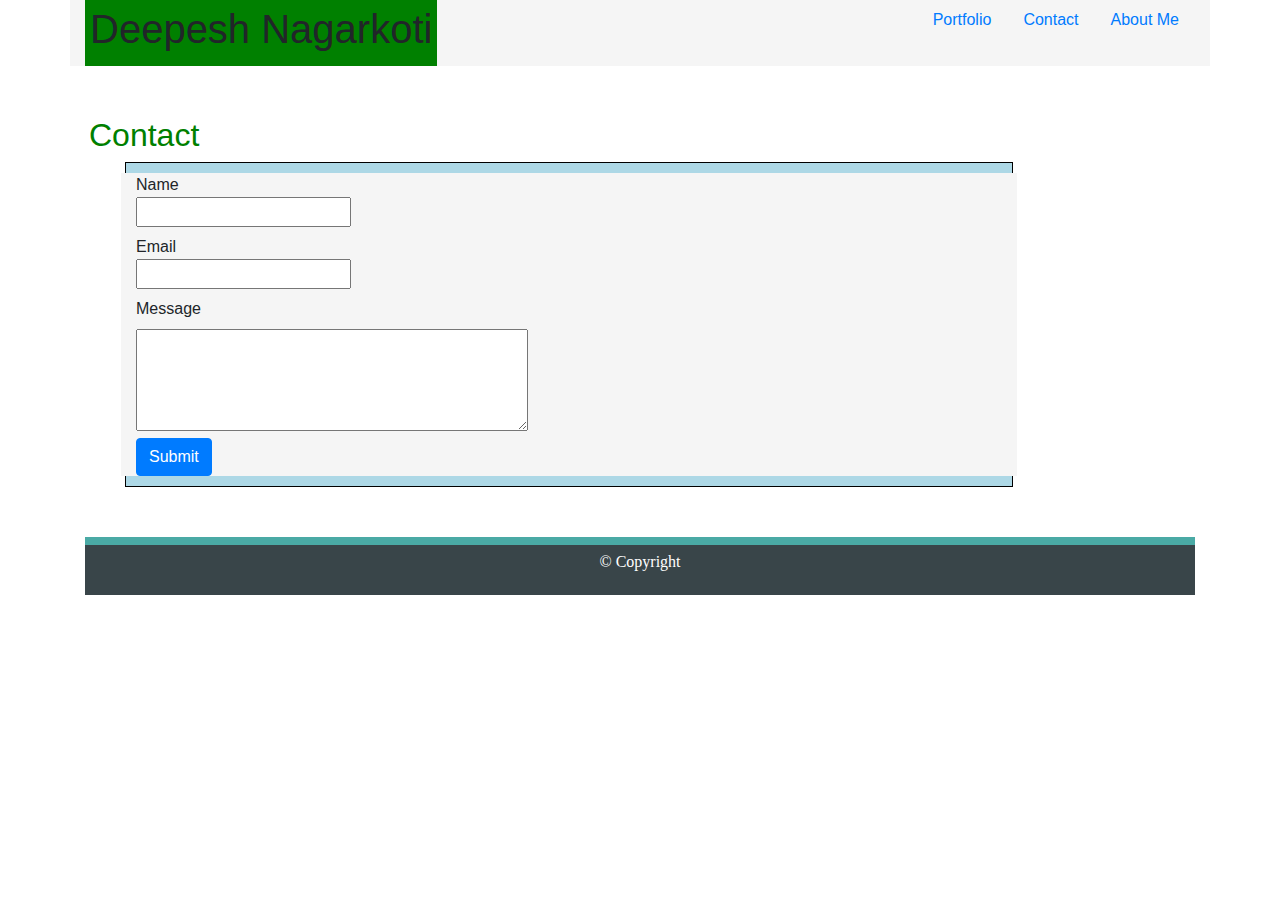
<file: contact.html>
<!DOCTYPE html>
<html lang="en">
<head>
    <meta charset="UTF-8">
    <meta name="viewport" content="width=device-width, initial-scale=1.0">
    <meta http-equiv="X-UA-Compatible" content="ie=edge">
    <title>Document</title>
    <link rel="stylesheet" href="https://stackpath.bootstrapcdn.com/bootstrap/4.3.1/css/bootstrap.min.css" integrity="sha384-ggOyR0iXCbMQv3Xipma34MD+dH/1fQ784/j6cY/iJTQUOhcWr7x9JvoRxT2MZw1T" crossorigin="anonymous">
<script src="https://stackpath.bootstrapcdn.com/bootstrap/4.3.1/js/bootstrap.min.js" integrity="sha384-JjSmVgyd0p3pXB1rRibZUAYoIIy6OrQ6VrjIEaFf/nJGzIxFDsf4x0xIM+B07jRM" crossorigin="anonymous"></script>
    <link rel="stylesheet" href="./css/style.css">
</head>
      <div class="container">
          <div class="row">
              <div class="col-sm-6">
                <div class="page-header">
                  <h1>Deepesh Nagarkoti</h1>
                </div>
              </div>
            <div class="col-sm-6">
                <ul class="nav justify-content-end">
                  <li class="nav-item">
                      <a class="nav-link portfolio" href="./portfolio.html">Portfolio</a>
                  </li>
                  <li class="nav-item">
                      <a class="nav-link" href="./contact.html">Contact</a>
                  </li>
                  <li class="nav-item">
                    <a class="nav-link" href="./index.html">About Me</a>
                  </li>
                </ul>
            </div>
        </div>
          
              <div class="wrapper">
                            <h2>Contact</h2>
              </div>
            
    
        <div class="article">
              <div class="row">
                    <div class="col-sm-12" >
                        
                            <label>Name<br/>
                            <input type="text" name="name"/></label><br/>
                            <label>Email<br/>
                                <input type="text" name="email"/></label><br/>
                             <label for="message">Message</label>
                                 <br/>
                                 <textarea rows="4" cols="40" id="message"></textarea> <br/>
                                 <button type="submit" class="btn btn-primary">Submit</button>
                        </div>
                    </div>
              </div>
                        <div id="footer">
                                <p>&copy; Copyright</p>
                            </div>
      </div>

<body>
    
</body>
</html>
</file>
<file: css/style.css>
* {
    box-sizing: border-box;
}
.container {
  width: 100%;
  padding-right: 15px;
  padding-left: 15px;
  margin-right: auto;
  margin-left: auto;
  border-block-color: black;

}
.page-header {
  display: inline-block;
  background-color: green;
  padding: 5px;
}
.row {
  background-color: whitesmoke;
}
.wrapper {
  width: 80;
  margin-left: 4px;
 margin-right: 50px;
 margin-top: 50px;
 color: green;
  
}

.article {
    width: 80%;
    background-color: lightblue;
    padding: 10px;
    margin-bottom: 50px;
    margin-left: 40px;
    margin-right: 40px;
    border: 1px solid black;

    }
    
    
    
    p {
      font-family: 'Times New Roman', Times, serif;
    }
#footer {
    padding: 5px;
    width: 100%;
    border-top: 8px solid #4aaaa5;
    text-align-last: center;
    background-color: #394549;
    color: white;
}
@media screen and (max-width: 960px) {
    body {
      background-color: #777777;
    }
.wrapper {
    /* Box-model */
    width: 100%;
    padding: 10px;
    color: green;
  }
.article {
    padding-inline: 30px; 
    background-color: gray;
}
}
@media screen and (max-width: 760px) {
    body {
      background-color: lightslategray;
    }
.wrapper {
    /* Box-model */
    color: brown;
  }

.article {
    padding-inline: 30px; 
    background-color: saddlebrown;
}
}
@media screen and (max-width: 460px) {
    body {
      background-color: rgb(124, 168, 212);
    }
.wrapper {
    /* Box-model */
    width: 100%;
    padding: 10px;
    color: rgb(49, 20, 20);
  }

.article {
    padding-inline: 30px; 
    background-color: rgb(78, 75, 72);
}
}
</file>
